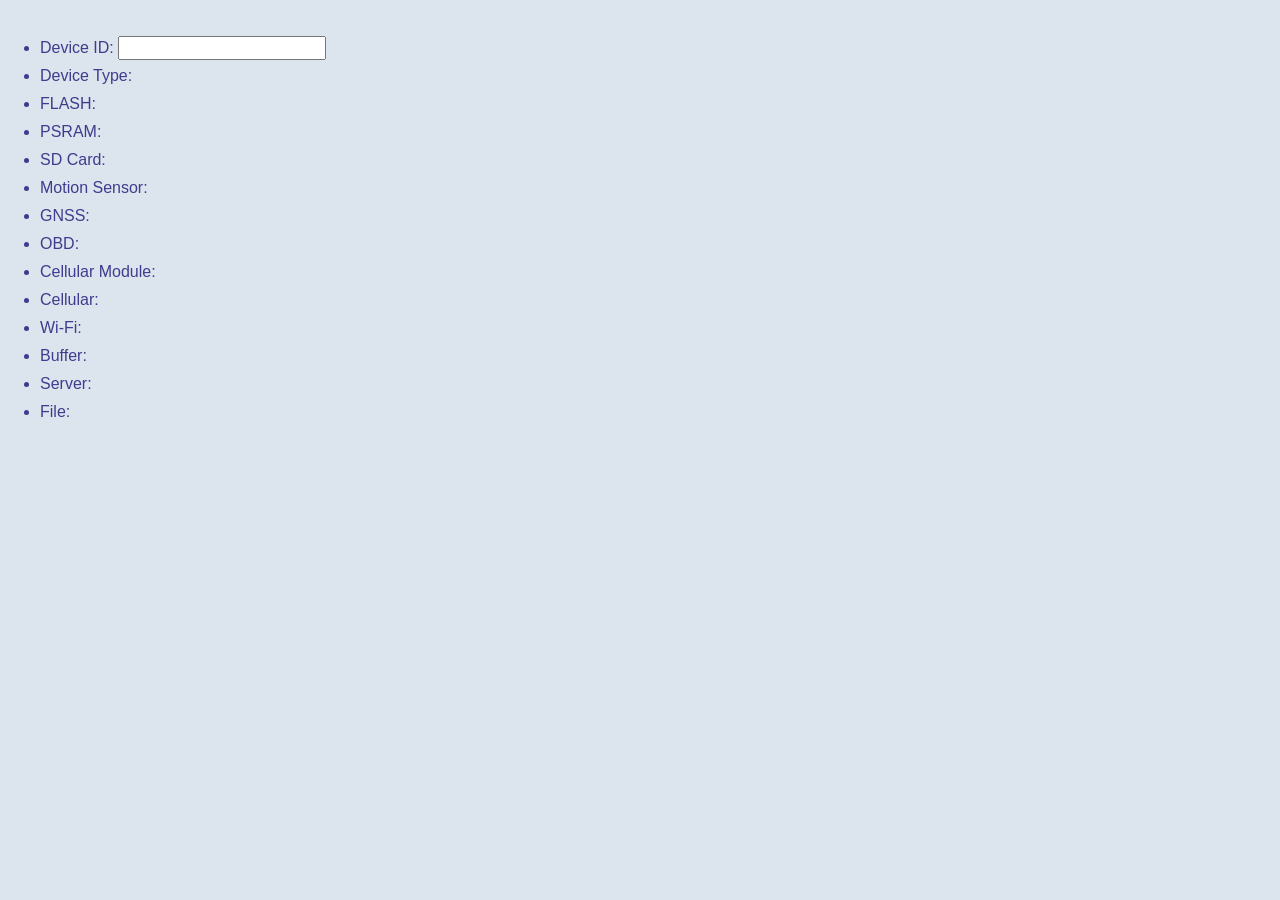
<file: firmware_v5/telelogger/dashboard/index.html>
<!--
  Copyright (c) 2026 Zunicor LLC. All rights reserved.

  This software is proprietary and confidential. Unauthorized copying,
  distribution, or modification of this file, via any medium, is strictly
  prohibited.
-->
﻿<!DOCTYPE html PUBLIC "-//W3C//DTD XHTML 1.0 Transitional//EN" "http://www.w3.org/TR/xhtml1/DTD/xhtml1-transitional.dtd">
<html xmlns="http://www.w3.org/1999/xhtml">
<head>
<meta http-equiv="Content-Type" content="text/html; charset=utf-8" />
<style type="text/css">
body{ margin:0; padding:0; border:none;font-size:16px; color:#3f3c8e; background:#dce4ed; font-family: Verdana, Geneva, Tahoma, sans-serif}
a:link, a:visited{ color:#fff; text-decoration:underline;}
a:hover, a:active{ color:#FFC; text-decoration:underline;}
input { font-size: 16px; text-align:center; }
span { font-weight:bold; }
li { line-height: 28px; }
</style> 
</head>
<body>
    <ul>
        <li>Device ID: <input type="text" id="devid" readonly /></li>
        <li>Device Type: <span id="devtype"></span></li>
        <li>FLASH: <span id="flash_size"></span></li>
        <li>PSRAM: <span id="psram_size"></span></li>
        <li>SD Card: <span id="sd_size"></span></li>
        <li>Motion Sensor: <span id="mems"></span></li>
        <li>GNSS: <span id="gps"></span></li>
        <li>OBD: <span id="obd"></span></li>
        <li>Cellular Module: <span id="cellinfo"></span> <span id="imei"></span></span></li>
        <li>Cellular: <span id="cell"></span> <span id="rssi"></span></span></li>
        <li>Wi-Fi: <span id="wifi"></span></li>
        <li>Buffer: <span id="buffer"></span></li>
        <li>Server: <span id="server"></span></li>
        <li>File: <span id="file"></span></li>
    </ul>
<script language="javascript" src="dashboard.js"></script>
</body>
</html>
</file>
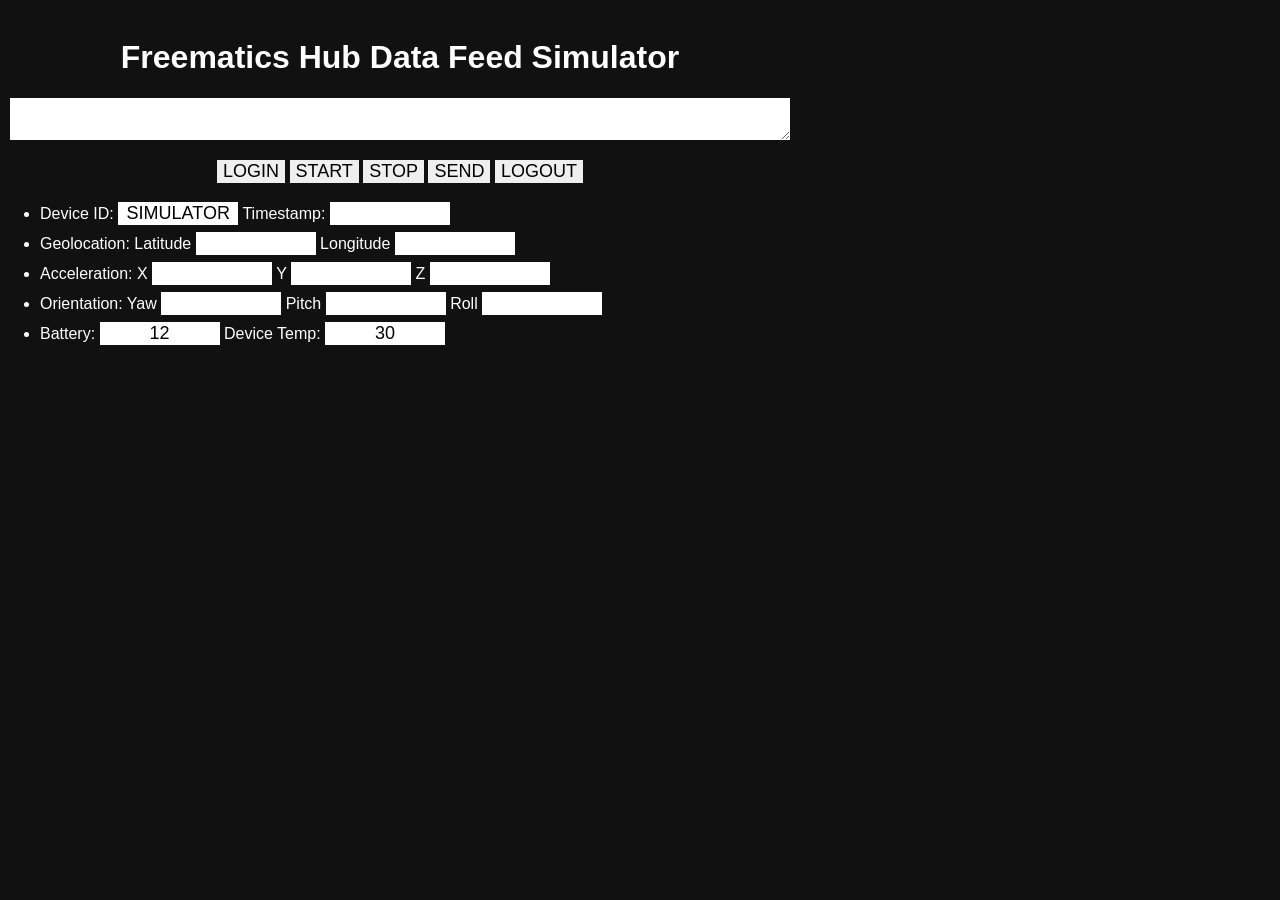
<file: server/teleserver/htdocs/simulator.html>
<!--
  Copyright (c) 2026 Zunicor LLC. All rights reserved.

  This software is proprietary and confidential. Unauthorized copying,
  distribution, or modification of this file, via any medium, is strictly
  prohibited.
-->
﻿<!DOCTYPE html PUBLIC "-//W3C//DTD XHTML 1.0 Transitional//EN" "http://www.w3.org/TR/xhtml1/DTD/xhtml1-transitional.dtd">
<html xmlns="http://www.w3.org/1999/xhtml">
<head>
<meta http-equiv="Content-Type" content="text/html; charset=utf-8" />
<title>Freematics Hub Data Feed Simulator</title>
<meta name="viewport" content="width=800" />
<style>
body { font-family:Tahoma, Geneva, sans-serif; font-size:medium; margin:0; background-color:#111; color:#FFF; overflow:hidden }
.blank { width: 120px; text-align:center }
.sim { width:800px; }
li { line-height:30px; }
input { border:thin; font-size:large;}
textarea{ border:thin; font-size:large; width:780px; margin-left:10px; margin-right:10px; margin-bottom:20px}
</style>
<script language="javascript" src="config.js"></script>
<script language="javascript" src="defines.js"></script>
<script language="javascript" src="datafeed.js"></script>
<script language="javascript" src="simulator.js"></script>
</head>
<body onload="SIM.init()" onunload="SIM.stop()">
<div class="sim">
	<h1 align="center">Freematics Hub Data Feed Simulator</h1>
    <div><textarea id="info" readonly="readonly"></textarea></div>
    <div align="center">
        <input type="button" value="LOGIN" onclick="SIM.login()" />
        <input type="button" value="START" onclick="SIM.start()" />
        <input type="button" value="STOP" onclick="SIM.stop()" />
        <input type="button" value="SEND" onclick="SIM.feed()" />
        <input type="button" value="LOGOUT" onclick="SIM.logout()" />
    </div>
    <ul>
        <li>Device ID: <input type="text" class="blank" id="devid" value="SIMULATOR" /> Timestamp: <input type="text" class="blank" id="ts" /></li>
        <li>Geolocation: Latitude <input type="text" class="blank" id="lat" /> Longitude <input type="text" class="blank" id="lng" /></li>
        <li>Acceleration: X <input type="text" class="blank" id="acc_x" /> Y <input type="text" class="blank" id="acc_y" /> Z <input type="text" class="blank" id="acc_z" /></li>
        <li>Orientation: Yaw 
          <input type="text" class="blank" id="ori_alpha" />
        Pitch
          <input type="text" class="blank" id="ori_beta" />
          Roll
          <input type="text" class="blank" id="ori_gamma" /></li>
        <li>Battery: <input type="text" class="blank" id="battery" value="12" /> Device Temp: <input type="text" class="blank" id="device_temp" value="30"/></li>
    </ul>
</div>
</body>
</html>
</file>
